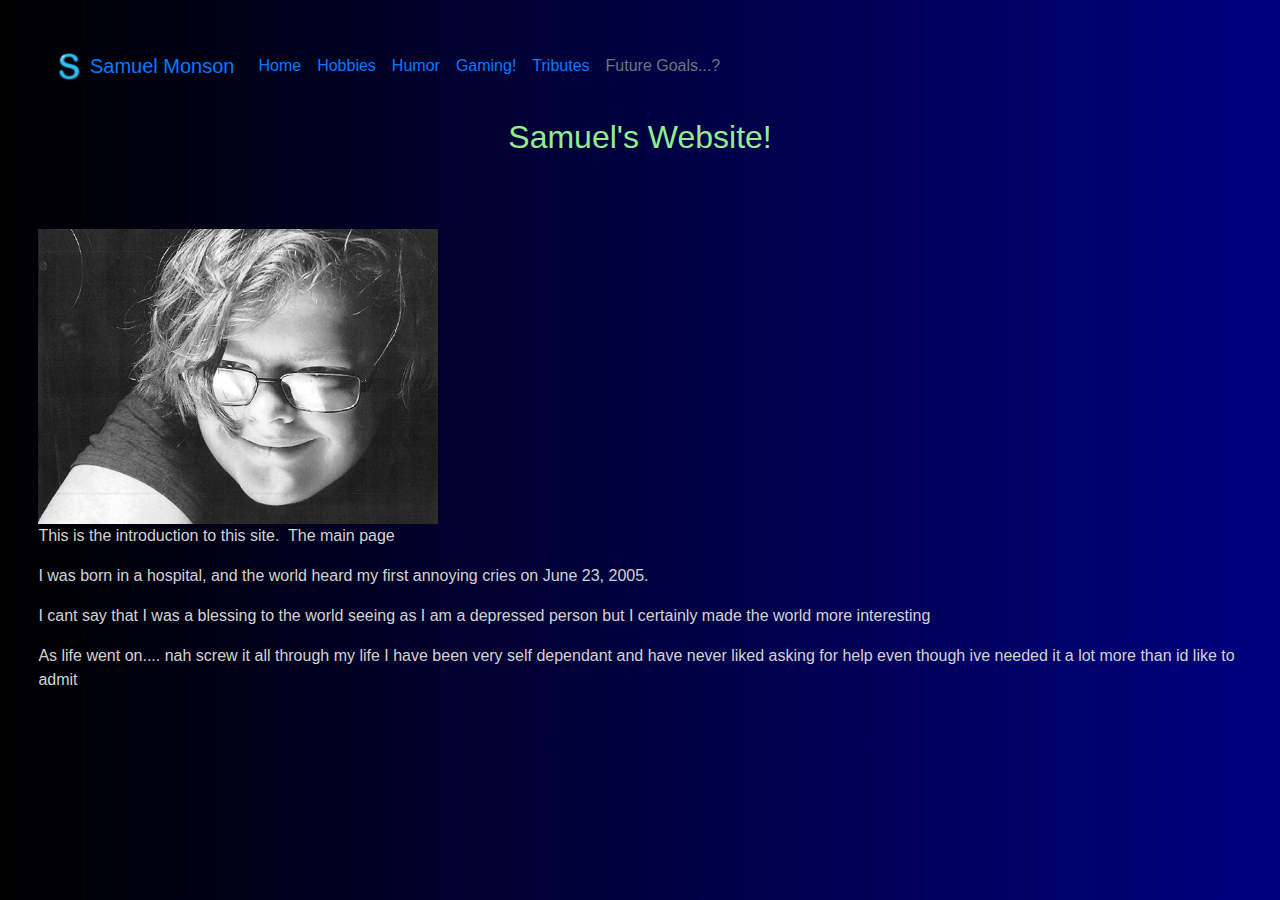
<file: index.html>
<!doctype html>
<html>
<head>
   <!-- Required meta tags -->
   <meta charset="utf-8">
   <meta name="viewport" content="width=device-width, initial-scale=1, shrink-to-fit=no">

   <!-- Default Styles --> 
   <link rel="stylesheet" href="css/booga_default.css"

         <!-- Bootstrap CSS -->
   <link rel="stylesheet" href="https://cdn.jsdelivr.net/npm/bootstrap@4.3.1/dist/css/bootstrap.min.css" integrity="sha384-ggOyR0iXCbMQv3Xipma34MD+dH/1fQ784/j6cY/iJTQUOhcWr7x9JvoRxT2MZw1T" crossorigin="anonymous">
   <title>gameing systems and their games</title>
</head>

<body>
<!-- Navigation Bar Image and text -->
   <nav class="navbar navbar-expand-lg ">
      <a class="navbar-brand" href="index.html"> 
         <img src="images/S_letter_blue_512.png" width="30" height="30" class="d-inline-block align-top" alt=""> Samuel Monson
      </a>
      <button class="navbar-toggler" type="button" 
              data-toggle="collapse" data-target="#navbarNav"
              aria-controls="navbarNav" aria-expanded="false" aria-label="Toggle navigation"> 
         <span class="navbar-toggler-icon"></span>
      </button>
      <div class="collapse navbar-collapse" id="navbarNav">
         <ul class="navbar-nav">
            <li class="nav-item active"> <a class="nav-link" href="index.html">Home <span class="sr-only">(current)</span></a> </li>
            <li class="nav-item"> <a class="nav-link" href="samuel_page_hobbies.html">Hobbies</a> </li>
            <li class="nav-item"> <a class="nav-link" href="humor.html">Humor</a> </li>
            <li class="nav-item"> <a class="nav-link" href="samuel_page_gaming.html">Gaming!</a> </li>
            <li class="nav-item"> <a class="nav-link" href="samuel_page_tribute.html">Tributes</a> </li>
            <li class="nav-item"> <a class="nav-link disabled" href="#" tabindex="-1" aria-disabled="true">Future Goals...?</a> </li>
         </ul>
      </div>
   </nav>
   <br />
   
   <!-- Page Content -->
   <h2>Samuel's Website!</h2>
<br />
<p>&nbsp;</p>
<img src="images/Samuel Monson - Portriat from his Art Teacher - 2023.jpg" width="400" height="295" alt=""/>
<p>This is the introduction to this site.&nbsp; The main page&nbsp;</p>
<p>I was born in a hospital, and the world heard my first annoying cries on June 23, 2005.&nbsp;&nbsp;</p>
<p> I cant say that I was a blessing to the world seeing as I am a depressed person but I certainly made the world more interesting</p>
   <p>As life went on.... nah screw it all through my life I have been very self dependant and have never liked asking for help even though ive needed it a lot more than id like to admit</p>
   <p> </p>
   <!-- Optional JavaScript --> 
   <!-- jQuery first, then Popper.js, then Bootstrap JS -->
   <script src="https://code.jquery.com/jquery-3.3.1.slim.min.js" integrity="sha384-q8i/X+965DzO0rT7abK41JStQIAqVgRVzpbzo5smXKp4YfRvH+8abtTE1Pi6jizo" crossorigin="anonymous"></script>
<script src="https://cdn.jsdelivr.net/npm/popper.js@1.14.7/dist/umd/popper.min.js" integrity="sha384-UO2eT0CpHqdSJQ6hJty5KVphtPhzWj9WO1clHTMGa3JDZwrnQq4sF86dIHNDz0W1" crossorigin="anonymous"></script>
<script src="https://cdn.jsdelivr.net/npm/bootstrap@4.3.1/dist/js/bootstrap.min.js" integrity="sha384-JjSmVgyd0p3pXB1rRibZUAYoIIy6OrQ6VrjIEaFf/nJGzIxFDsf4x0xIM+B07jRM" crossorigin="anonymous"></script>
</body>
</html>
</file>
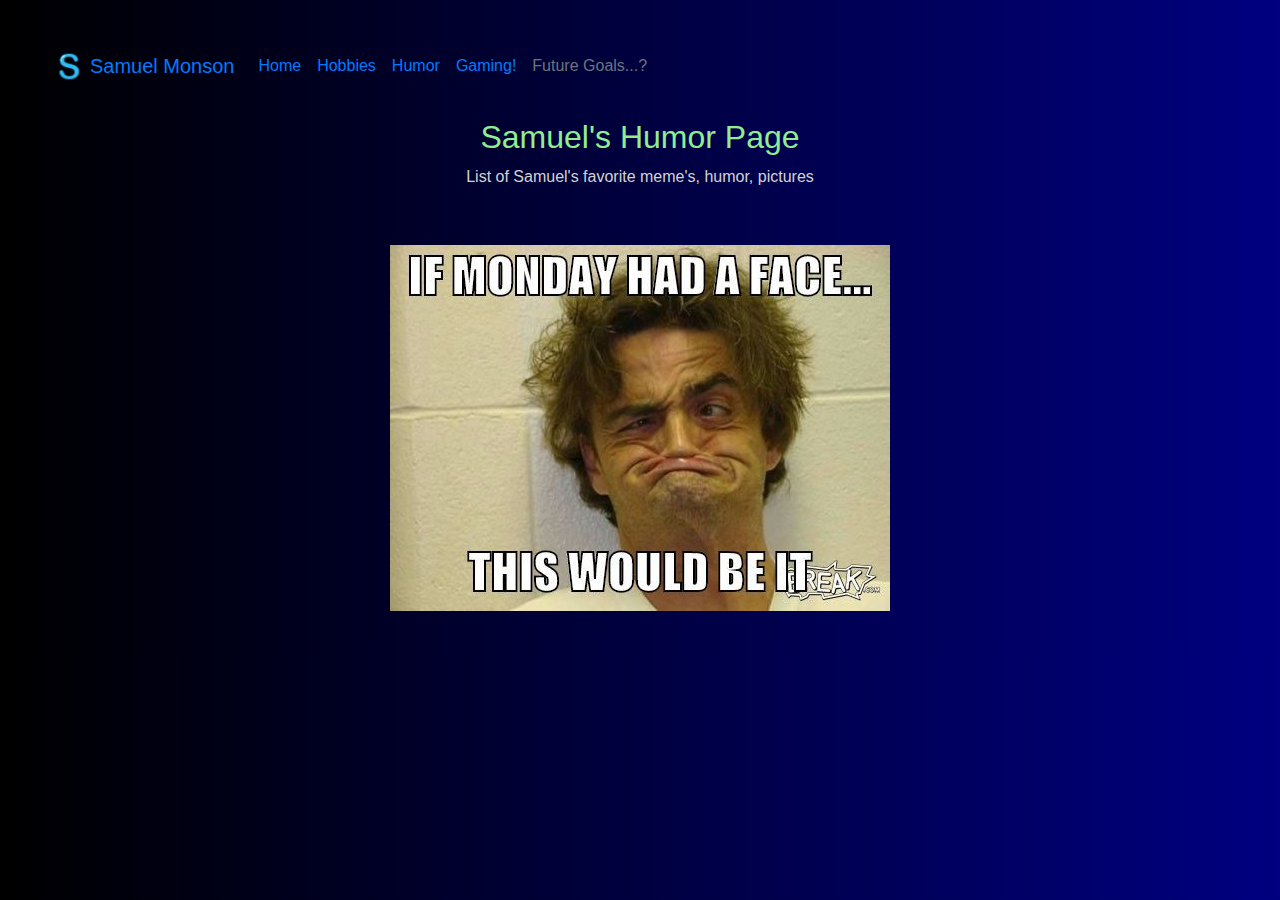
<file: humor.html>
<!doctype html>
<html>
<head>
	<!-- Required meta tags -->
    <meta charset="utf-8">
    <meta name="viewport" content="width=device-width, initial-scale=1, shrink-to-fit=no">

	<!-- Default Styles -->
	<link rel="stylesheet" href="css/booga_default.css"

    <!-- Bootstrap CSS -->
    <link rel="stylesheet" href="https://cdn.jsdelivr.net/npm/bootstrap@4.3.1/dist/css/bootstrap.min.css" integrity="sha384-ggOyR0iXCbMQv3Xipma34MD+dH/1fQ784/j6cY/iJTQUOhcWr7x9JvoRxT2MZw1T" crossorigin="anonymous">
</head>

<body style="text-align: center;">
   <!-- Navigation Bar Image and text -->
   <nav class="navbar navbar-expand-lg ">
      <a class="navbar-brand" href="index.html"> 
         <img src="images/S_letter_blue_512.png" width="30" height="30" class="d-inline-block align-top" alt=""> Samuel Monson
      </a>
      <button class="navbar-toggler" type="button" 
              data-toggle="collapse" data-target="#navbarNav"
              aria-controls="navbarNav" aria-expanded="false" aria-label="Toggle navigation"> 
         <span class="navbar-toggler-icon"></span>
      </button>
      <div class="collapse navbar-collapse" id="navbarNav">
         <ul class="navbar-nav">
            <li class="nav-item"> <a class="nav-link" href="index.html">Home <span class="sr-only">(current)</span></a> </li>
            <li class="nav-item"> <a class="nav-link" href="samuel_page_hobbies.html">Hobbies</a> </li>
            <li class="nav-item active"> <a class="nav-link" href="humor.html">Humor</a> </li>
            <li class="nav-item"> <a class="nav-link" href="samuel_page_gaming.html">Gaming!</a> </li>
            <li class="nav-item"> <a class="nav-link disabled" href="#" tabindex="-1" aria-disabled="true">Future Goals...?</a> </li>
         </ul>
      </div>
   </nav>
   
   <!-- Page Content -->
   <br />
	<h2>Samuel's Humor Page</h2>
	<p>List of Samuel's favorite meme's, humor, pictures</p>
	<p>&nbsp;</p>
	<img src="images/monday_face.jpeg" width="500" height="366" alt=""/>
</body>
</html>
</file>
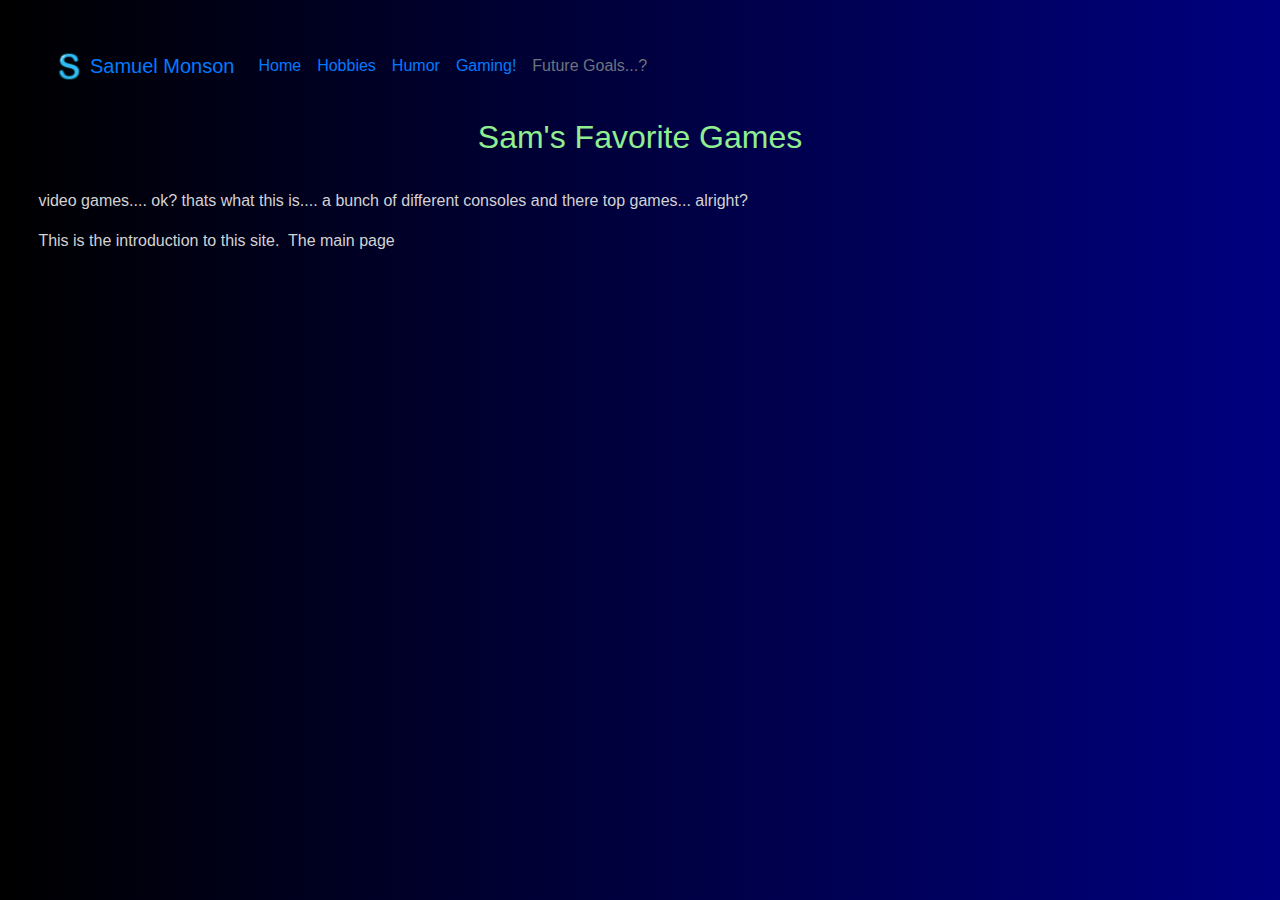
<file: samuel_page_gaming.html>
<!doctype html>
<html>
<head>
   <meta charset="utf-8">
   <title>Untitled Document</title>
   
   <!-- Required meta tags -->
   <meta charset="utf-8">
   <meta name="viewport" content="width=device-width, initial-scale=1, shrink-to-fit=no">

   <!-- Default Styles --> 
   <link rel="stylesheet" href="css/booga_default.css"

         <!-- Bootstrap CSS -->
   <link rel="stylesheet" href="https://cdn.jsdelivr.net/npm/bootstrap@4.3.1/dist/css/bootstrap.min.css" integrity="sha384-ggOyR0iXCbMQv3Xipma34MD+dH/1fQ784/j6cY/iJTQUOhcWr7x9JvoRxT2MZw1T" crossorigin="anonymous">
   <title>gameing systems and their games</title>
</head>

<body>
   
      <!-- Navigation Bar Image and text -->
   <nav class="navbar navbar-expand-lg ">
      <a class="navbar-brand" href="index.html"> 
         <img src="images/S_letter_blue_512.png" width="30" height="30" class="d-inline-block align-top" alt=""> Samuel Monson
      </a>
      <button class="navbar-toggler" type="button" 
              data-toggle="collapse" data-target="#navbarNav"
              aria-controls="navbarNav" aria-expanded="false" aria-label="Toggle navigation"> 
         <span class="navbar-toggler-icon"></span>
      </button>
      <div class="collapse navbar-collapse" id="navbarNav">
         <ul class="navbar-nav">
            <li class="nav-item active"> <a class="nav-link" href="index.html">Home <span class="sr-only">(current)</span></a> </li>
            <li class="nav-item"> <a class="nav-link" href="samuel_page_hobbies.html">Hobbies</a> </li>
            <li class="nav-item"> <a class="nav-link" href="humor.html">Humor</a> </li>
            <li class="nav-item"> <a class="nav-link" href="samuel_page_gaming.html">Gaming!</a> </li>
            <li class="nav-item"> <a class="nav-link disabled" href="#" tabindex="-1" aria-disabled="true">Future Goals...?</a> </li>
         </ul>
      </div>
   </nav>
   <br />
   
   <!-- Page Content -->
   <h2>Sam's Favorite Games</h2>
   <br />
   <p> video games.... ok? thats what this is.... a bunch of different consoles and there top games... alright? </p>
   <p>This is the introduction to this site.&nbsp; The main page&nbsp;</p>
   <p>&nbsp;</p>
</body>
</html>
</file>
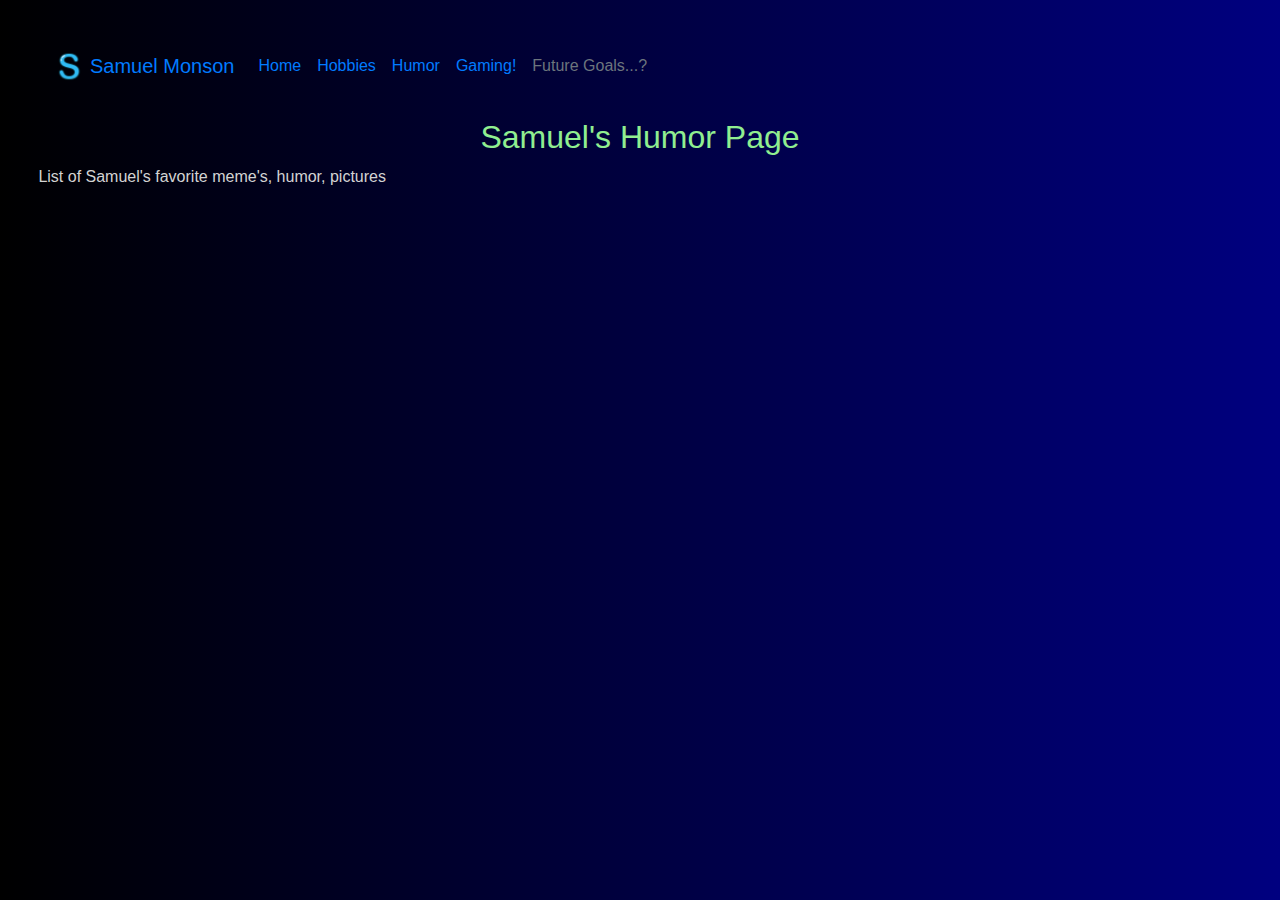
<file: samuel_page_hobbies.html>
<!doctype html>
<html>
<head>
	<!-- Required meta tags -->
    <meta charset="utf-8">
    <meta name="viewport" content="width=device-width, initial-scale=1, shrink-to-fit=no">

	<!-- Default Styles -->
	<link rel="stylesheet" href="css/booga_default.css"

    <!-- Bootstrap CSS -->
    <link rel="stylesheet" href="https://cdn.jsdelivr.net/npm/bootstrap@4.3.1/dist/css/bootstrap.min.css" integrity="sha384-ggOyR0iXCbMQv3Xipma34MD+dH/1fQ784/j6cY/iJTQUOhcWr7x9JvoRxT2MZw1T" crossorigin="anonymous">

	<title>gameing systems and their games</title>
	<title>Untitled Document</title>
</head>

<body>
   <!-- Too bad it doesn't work.  My Dad and I were trying to use a common html file as the nav bar for all files.  This almost worked:
   <iframe src="sam_navbar.html" 
           onload="this.before((this.contentDocument.body||this.contentDocument).children[0]);this.remove()">
   </iframe>
   -->
   <!-- Navigation Bar Image and text -->
   <nav class="navbar navbar-expand-lg ">
      <a class="navbar-brand" href="index.html"> 
         <img src="images/S_letter_blue_512.png" width="30" height="30" class="d-inline-block align-top" alt=""> Samuel Monson
      </a>
      <button class="navbar-toggler" type="button" 
              data-toggle="collapse" data-target="#navbarNav"
              aria-controls="navbarNav" aria-expanded="false" aria-label="Toggle navigation"> 
         <span class="navbar-toggler-icon"></span>
      </button>
      <div class="collapse navbar-collapse" id="navbarNav">
         <ul class="navbar-nav">
            <li class="nav-item"> <a class="nav-link" href="index.html">Home <span class="sr-only">(current)</span></a> </li>
            <li class="nav-item active"> <a class="nav-link" href="samuel_page_hobbies.html">Hobbies</a> </li>
            <li class="nav-item"> <a class="nav-link" href="humor.html">Humor</a> </li>
            <li class="nav-item"> <a class="nav-link" href="samuel_page_gaming.html">Gaming!</a> </li>
            <li class="nav-item"> <a class="nav-link disabled" href="#" tabindex="-1" aria-disabled="true">Future Goals...?</a> </li>
         </ul>
      </div>
   </nav>
   <br />
   
   <!-- Page Content -->
	<h2>Samuel's Humor Page</h2>
	<p>List of Samuel's favorite meme's, humor, pictures</p>
	<p>&nbsp;</p>
</body>
</html>
</file>
<file: css/booga_default.css>
/* CSS Document */

body {
	background-image: linear-gradient(to right, black , navy);
	padding: 3%;
}

h1 {
	color: white;
	text-align: center;
}
h2 {
	color: lightgreen;
	text-align: center;
}
h3 {
  color: lightblue;
}

p {
  color: lightgray;
}
</file>
